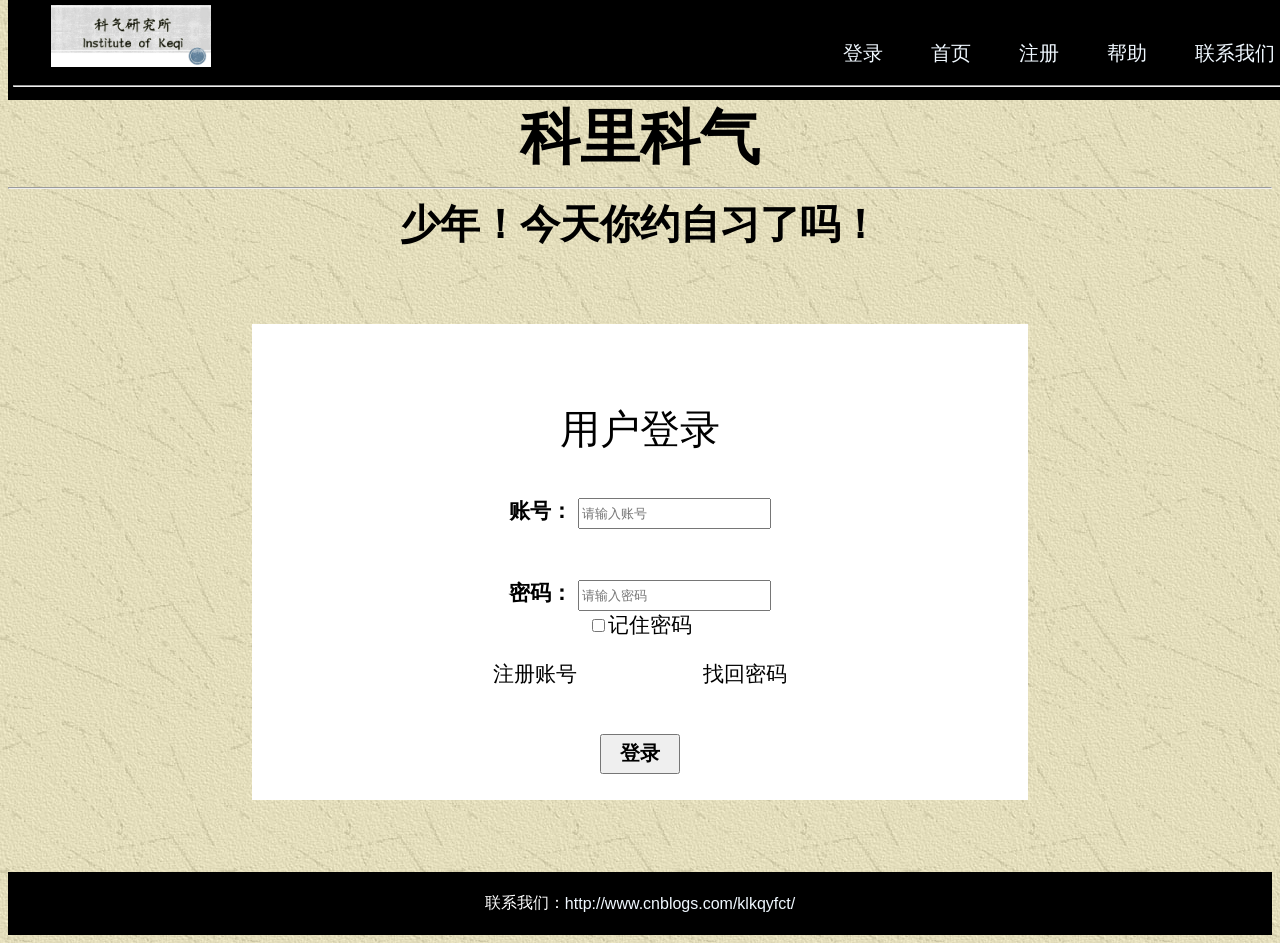
<file: index.html>
﻿<!Doctype html>
<html>
    <head>
        <link rel="stylesheet" type="text/css" href="css/index.css">
        <title>科里科气-科气研究所</title>
        <meta charset="utf-8">
        <meta name="keywords" content="科里科气，科气研究所，中国科学技术大学，中科大，现代软件工程">
        <meta name="description" content="Page prototype v1.0.2" />
        <meta name="author" content="USTC Modern Software Engineering KLKQYFCT">
        <meta name="revised" content="Bowen Jiang, 11/14/17">
    </head>
    <body background="images/background.jpg">
        <script type="text/javascript" src="js/login.js"></script>
        <script type="text/javascript" src="js/checkAccount.js"></script>
        <div id="header">
            <div class="top_title_left">
                <img src="images/teamname.jpg" class="teamname">  
            </div>
            <div class="top_title_fast_link_right">
                <pre><a id="login_or_exit" href="index.html" class="white">登录</a>    <a href="self_study/home_page.html" class="white">首页</a>    <a href="top_index/regestered.html" class="white">注册</a>    <a href="top_index/help.html" class="white">帮助</a>    <a href="top_index/contect_us.html" class="white">联系我们</a></pre>
            </div>
            <hr />
        </div>
        <br /><br /><br /><br /><br />
        <div>
            <div class="up_title">
                <b>科里科气</b>
            </div>
            <hr />
            <div class="up_title_sup">
                <b>少年！今天你约自习了吗！</b>
            </div>
        </div>

        <br /><br /><br /><br />
        <div  class="login">
            <div class="login_title">
                <p class="center">用户登录</p>
            </div>
            <div class="login_text">
                <form id="loginForm" action="/klkqyfct/php/checkAccountPassword.php" method="post">
                    <b>账号：</b>
                    <input name="account" id="account" onchange="checkAccount('account', 'accountWarning', 'checkAccount.php', this.value)"  class ="suitheight" type="text" placeholder="请输入账号" size="22" maxlength="16"><br />
                    <b id="accountWarning"></b>
                    <br /><br />
                    <b>密码：</b>
                    <input name="password" id="password" class="suitheight" type="password" placeholder="请输入密码" size="22" maxlength="16">
                    <b id="passwordWarning"></b>
                    <br />
                    <label><input id="remember" type="checkbox">记住密码</label>
                    <br />
                    <pre><a href="top_index/regestered.html" class="middle">注册账号</a>          <a href="top_index/forget_password.html" class="middle">找回密码</a></pre>
                    <br />

                    <input id="login_button" type='submit' class="suit_text two_words" value="登录">
                    <br />
                    <br />
                </form>
            </div>
        </div>
        <br /><br /><br /><br />
        <div id="footer">
            <p>联系我们：<a href="http://www.cnblogs.com/klkqyfct/" class="white">http://www.cnblogs.com/klkqyfct/</a></p>
        </div>
    </body>
</html>
</file>
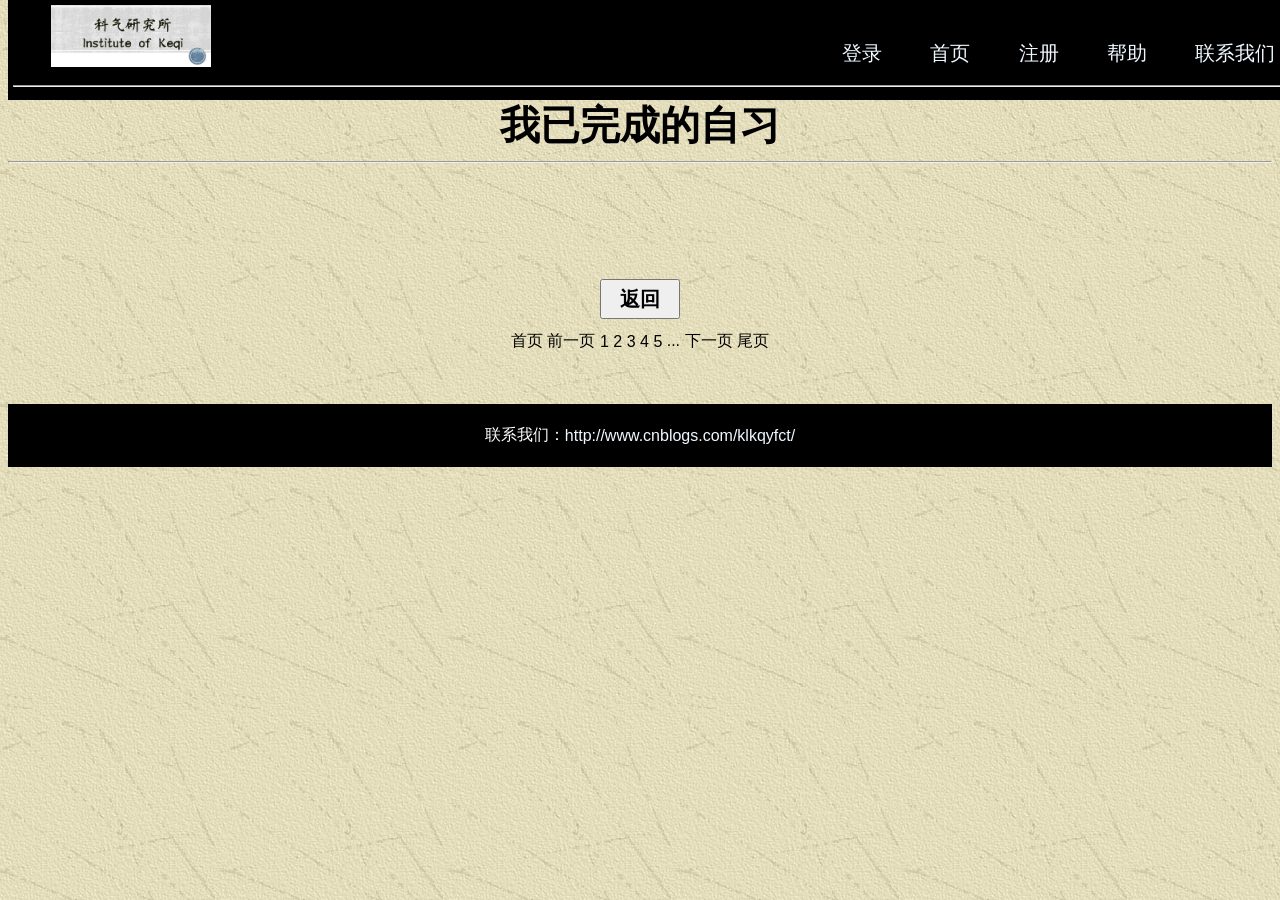
<file: my_self_study/my_self_study.html>
﻿<!Doctype html>
<html>
    <head>
        <link rel="stylesheet" type="text/css" href="../css/index.css">
        <title>我已完成的自习-科气研究所</title>
        <meta name="keywords" content="科里科气，科气研究所，中国科学技术大学，中科大，现代软件工程">
        <meta name="description" content="Page prototype v1.0.2" />
        <meta name="author" content="USTC Modern Software Engineering KLKQYFCT">
        <meta name="revised" content="Bowen Jiang, 11/14/17">
    </head>
    <body background="../images/background.jpg">
        <script src="http://ajax.aspnetcdn.com/ajax/jQuery/jquery-1.8.0.js"></script>
        <script type="text/javascript" src="../js/check_Login.js"></script>
        <script type="text/javascript" src="../js/home_page.js"></script>
        <div id="header">
            <div class="top_title_left">
                <img src="../images/teamname.jpg" class="teamname">  
            </div>
            <div class="top_title_fast_link_right">
                <pre><a id="account_remember_login_state_welcome" class="white"></a>    <a id="login_or_exit" href="../index.html" class="white">登录</a>    <a href="../self_study/home_page.html" class="white">首页</a>    <a href="../top_index/regestered.html" class="white">注册</a>    <a href="../top_index/help.html" class="white">帮助</a>    <a href="../top_index/contect_us.html" class="white">联系我们</a></pre>
            </div>
            <hr />
        </div>
        <br /><br /><br /><br /><br />
        <div>
            <div class="up_title_sup">
                <b>我已完成的自习</b>
            </div>
            <hr />
        </div>
        <br /><br />     
        <div >
            <div id="self_study_1" class="simple_self_study">
                <div>
                    <img src="../images/blankphoto.jpg" class="photo" />
                </div>
                <br />
                <div class="self_study_message_left">
                    <b>昵称：</b><b>妮珂</b><br /><br />
                    <b>性别：</b><b>女</b><br /><br />
                    <b>学院：</b><b>信息科学与技术学院</b><br /> <br />
                    <b>科气：</b><b>98</b><br /><br />
                </div>
                <div class="self_study_message_right">
                    <b>时间：</b><b>2017.11.20 18:00-23:00</b><br /><br />
                    <b>地点：</b><b>西区图书馆</b><br /><br />
                    <b>年级：</b><b>大三</b><br /><br />
                </div>
                <div class="self_study_button_right">
                    <br />
                    <button class="seven_words suit_text_small" onclick="window.location.href=('see_more.html')">查看更多</button> <br /><br />
                    <button class="seven_words suit_text_small" onclick="window.location.href=('appraise_him.html')">评价Ta</button>
                </div>
                <br /><br /><br /><br /><br /><br /><br />
            </div>
            <br />
            <div id="self_study_2" class="simple_self_study">
                <div>
                    <img src="../images/blankphoto.jpg" class="photo" />
                </div>
                <br />
                <div class="self_study_message_left">
                    <b>昵称：</b><b>妮珂</b><br /><br />
                    <b>性别：</b><b>女</b><br /><br />
                    <b>学院：</b><b>信息科学与技术学院</b><br /> <br />
                    <b>科气：</b><b>98</b><br /><br />
                </div>
                <div class="self_study_message_right">
                    <b>时间：</b><b>2017.11.20 18:00-23:00</b><br /><br />
                    <b>地点：</b><b>西区图书馆</b><br /><br />
                    <b>年级：</b><b>大三</b><br /><br />
                </div>
                <div class="self_study_button_right">
                    <br />
                    <button class="seven_words suit_text_small" onclick="window.location.href=('see_more.html')">查看更多</button> <br /><br />
                    <button class="seven_words suit_text_small" onclick="window.location.href=('appraise_him.html')">评价Ta</button>
                </div>
                <br /><br /><br /><br /><br /><br /><br />
            </div>
            <br />
            <div id="self_study_3" class="simple_self_study">
                <div>
                    <img src="../images/blankphoto.jpg" class="photo" />
                </div>
                <br />
                <div class="self_study_message_left">
                    <b>昵称：</b><b>妮珂</b><br /><br />
                    <b>性别：</b><b>女</b><br /><br />
                    <b>学院：</b><b>信息科学与技术学院</b><br /> <br />
                    <b>科气：</b><b>98</b><br /><br />
                </div>
                <div class="self_study_message_right">
                    <b>时间：</b><b>2017.11.20 18:00-23:00</b><br /><br />
                    <b>地点：</b><b>西区图书馆</b><br /><br />
                    <b>年级：</b><b>大三</b><br /><br />
                </div>
                <div class="self_study_button_right">
                    <br />
                    <button class="seven_words suit_text_small" onclick="window.location.href=('see_more.html')">查看更多</button> <br /><br />
                    <button class="seven_words suit_text_small" onclick="window.location.href=('appraise_him.html')">评价Ta</button>
                </div>
                <br /><br /><br /><br /><br /><br /><br />
            </div>
            <br /><br />
            <div class="self_study_button_bottom">
                <button class="two_words suit_text" onclick="window.location.href=('../self_study/home_page.html')">返回</button>
            </div>
        </div>

        <br /><br /> 
        <div class="change_page">
            <p><a href="">首页</a> <a href="">前一页</a> <a href="">1</a> <a href="">2</a> <a href="">3</a> <a href="">4</a> <a href="">5</a> ... <a href="">下一页</a>  <a href="">尾页</a></p>
        </div>
        <br /><br />
        <div id="footer">
            <p>联系我们：<a href="http://www.cnblogs.com/klkqyfct/" class="white">http://www.cnblogs.com/klkqyfct/</a></p>
        </div>
    </body>
</html>
</file>
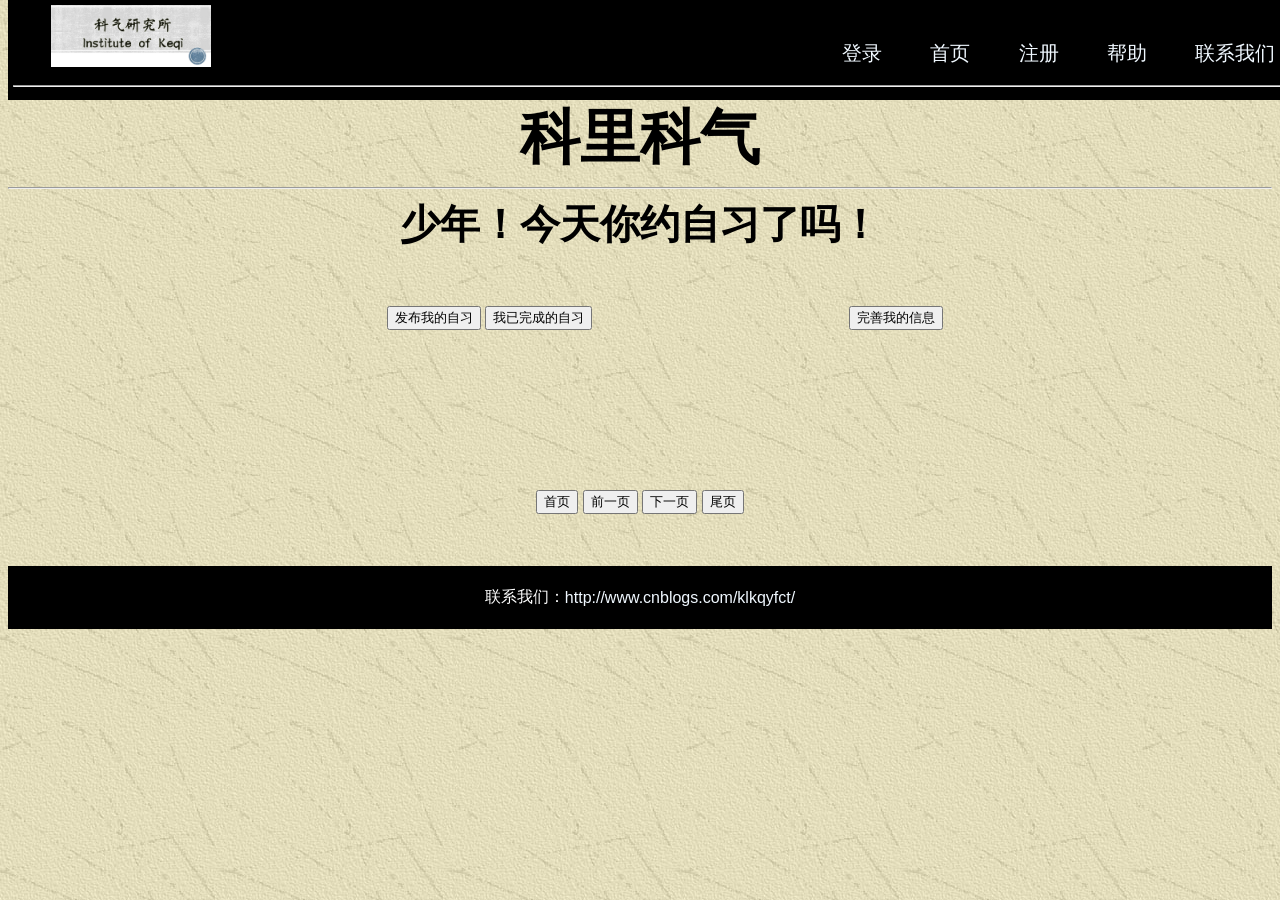
<file: self_study/home_page.html>
﻿<!Doctype html>
<html>
    <head>
        <link rel="stylesheet" type="text/css" href="../css/index.css">
        <title>主页-已有自习列表-科气研究所</title>
        <meta name="keywords" content="科里科气，科气研究所，中国科学技术大学，中科大，现代软件工程">
        <meta name="description" content="Page prototype v1.0.2" />
        <meta name="author" content="USTC Modern Software Engineering KLKQYFCT">
        <meta name="revised" content="Bowen Jiang, 11/14/17">
    </head>
    <body background="../images/background.jpg">
        <script src="http://ajax.aspnetcdn.com/ajax/jQuery/jquery-1.8.0.js"></script>
        <script type="text/javascript" src="../js/home_page.js"></script>

        <div id="header">
            <div class="top_title_left">
                <img src="../images/teamname.jpg" class="teamname">  
            </div>
            <div class="top_title_fast_link_right">
                <pre><a id="account_remember_login_state_welcome" class="white"></a>    <a id="login_or_exit" href="../index.html" class="white">登录</a>    <a href="home_page.html" class="white">首页</a>    <a href="../top_index/regestered.html" class="white">注册</a>    <a href="../top_index/help.html" class="white">帮助</a>    <a href="../top_index/contect_us.html" class="white">联系我们</a></pre>
            </div>
            <hr />
        </div>
        <br /><br /><br /><br /><br />
        <div>
            <div id="up_title" class="up_title">
                <b>科里科气</b>
            </div>
            <hr />
            <div id="up_title_sup" class="up_title_sup">
                <b>少年！今天你约自习了吗！</b>
            </div>
        </div>
        <br /><br /><br />
        <div>
            <span class="left30">
                <button onclick="window.location.href=('release_self_study.html')">发布我的自习</button>
                <button onclick="window.location.href=('../my_self_study/my_self_study.html')">我已完成的自习</button>
            </span>
            <span class="left50">
                <button onclick="window.location.href=('improve_information.html')">完善我的信息</button>
            </span>
        </div>
        <br /><br />     
        <div>
            <div id="self_study_0" class="simple_self_study" border="1">
                <div>
                    <img src="../images/blankphoto.jpg" class="photo" />
                </div>
                <br />
                <div class="self_study_message_left">
                    <b>昵称：</b><b name="nickname_0" id="nickname_0"></b><br /><br />
                    <b>性别：</b><b name="sex_0" id="sex_0"></b><br /><br />
                    <b>学院：</b><b name="department_0" id="department_0"></b><br /><br />
                    <b>科气：</b><b name="ustcGas_0" id="ustcGas_0"></b>
                </div>
                <div class="self_study_message_right">
                    <b>时间：</b><b name="selfStudyTime_0" id="selfStudyTime_0"></b><br /><br />
                    <b>地点：</b><b name="selfStudyLocation_0" id="selfStudyLocation_0"></b><br /><br />
                    <b>年级：</b><b name="grade_0" id="grade_0"></b>
                </div>
                <div class="self_study_button_right">
                    <br />
                    <button id="dont_see1" class="seven_words suit_text_small">不看他的消息</button>
                    <br />
                </div>
                <br /><br /><br /><br /><br /><br /><br />
                <hr />
                <div id="more_infomation_0" class="self_study_button">
                    <div class="self_study_message_left">
                        <br />
                        <b>兴趣爱好：</b><b name="interest_0" id="interest_0"></b><br /><br />
                        <b>GPA：</b><b name="gpa_0" id="gpa_0"></b><br /><br />
                        <br />
                    </div>
                    <div class="self_study_message_right">
                        <br />
                        <b>姓名：</b><b name="realName_0" id="realName_0"></b><br /><br />
                        <b>自习科目：</b><b name="selfStudySubject_0" id="selfStudySubject_0"></b><br /><br />
                        <br />
                    </div>
                    <div class="self_study_message_bottom">
                        <br />
                        <b>个人介绍：</b><p name="introduction_0" id="introduction_0"></p><br /><br />
                        <b>理由陈述：</b><p name="reasonStatement_0" id="reasonStatement_0"></p><br /><br />
                    </div>
                    <div class="self_study_message_bottom">
                        <b>朋友圈：</b><p>暂未添加</p><br /><br />
                    </div>
                </div>
                <p id="expand_more_0" class="expand_more">展开更多</p>
            </div>
            <br />
            <div id="self_study_1" class="simple_self_study" border="1">
                <div>
                    <img src="../images/blankphoto.jpg" class="photo" />
                </div>
                <br />
                <div class="self_study_message_left">
                    <b>昵称：</b><b name="nickname_1" id="nickname_1"></b><br /><br />
                    <b>性别：</b><b name="sex_1" id="sex_1"></b><br /><br />
                    <b>学院：</b><b name="department_1" id="department_1"></b><br /><br />
                    <b>科气：</b><b name="ustcGas_1" id="ustcGas_1"></b>
                </div>
                <div class="self_study_message_right">
                    <b>时间：</b><b name="selfStudyTime_1" id="selfStudyTime_1"></b><br /><br />
                    <b>地点：</b><b name="selfStudyLocation_1" id="selfStudyLocation_1"></b><br /><br />
                    <b>年级：</b><b name="grade_1" id="grade_1"></b>
                </div>
                <div class="self_study_button_right">
                    <br />
                    <button id="dont_see1" class="seven_words suit_text_small">不看他的消息</button>
                    <br />
                </div> 
                <br /><br /><br /><br /><br /><br /><br />
                <hr />
                <div id="more_infomation_1" class="self_study_button">
                    <div class="self_study_message_left">
                        <br />
                        <b>兴趣爱好：</b><b name="interest_1" id="interest_1"></b><br /><br />
                        <b>GPA：</b><b name="gpa_1" id="gpa_1"></b><br /><br />
                        <br />
                    </div>
                    <div class="self_study_message_right">
                        <br />
                        <b>姓名：</b><b name="realName_1" id="realName_1"></b><br /><br />
                        <b>自习科目：</b><b name="selfStudySubject_1" id="selfStudySubject_1"></b><br /><br />
                        <br />
                    </div>
                    <div class="self_study_message_bottom">
                        <br />
                        <b>个人介绍：</b><p name="introduction_1" id="introduction_1"></p><br /><br />
                        <b>理由陈述：</b><p name="reasonStatement_1" id="reasonStatement_1"></p><br /><br />
                    </div>
                    <div class="self_study_message_bottom">
                        <b>朋友圈：</b><p>暂未添加</p><br /><br />
                    </div>
                </div>
                <p id="expand_more_1" class="expand_more">展开更多</p>
            </div>
            <br />
            <div id="self_study_2" class="simple_self_study" border="1">
                <div>
                    <img src="../images/blankphoto.jpg" class="photo" />
                </div>
                <br />
                <div class="self_study_message_left">
                    <b>昵称：</b><b name="nickname_2" id="nickname_2"></b><br /><br />
                    <b>性别：</b><b name="sex_2" id="sex_2"></b><br /><br />
                    <b>学院：</b><b name="department_2" id="department_2"></b><br /><br />
                    <b>科气：</b><b name="ustcGas_2" id="ustcGas_2"></b>
                </div>
                <div class="self_study_message_right">
                    <b>时间：</b><b name="selfStudyTime_2" id="selfStudyTime_2"></b><br /><br />
                    <b>地点：</b><b name="selfStudyLocation_2" id="selfStudyLocation_2"></b><br /><br />
                    <b>年级：</b><b name="grade_2" id="grade_2"></b>
                </div>
                <div class="self_study_button_right">
                    <br />
                    <button id="dont_see1" class="seven_words suit_text_small">不看他的消息</button>
                    <br />
                </div>
                <br /><br /><br /><br /><br /><br /><br />
                <hr />
                <div id="more_infomation_2" class="self_study_button">
                    <div class="self_study_message_left">
                        <br />
                        <b>兴趣爱好：</b><b name="interest_2" id="interest_2"></b><br /><br />
                        <b>GPA：</b><b name="gpa_2" id="gpa_2"></b><br /><br />
                        <br />
                    </div>
                    <div class="self_study_message_right">
                        <br />
                        <b>姓名：</b><b name="realName_2" id="realName_2"></b><br /><br />
                        <b>自习科目：</b><b name="selfStudySubject_2" id="selfStudySubject_2"></b><br /><br />
                        <br />
                    </div>
                    <div class="self_study_message_bottom">
                        <br />
                        <b>个人介绍：</b><p name="introduction_2" id="introduction_2"></p><br /><br />
                        <b>理由陈述：</b><p name="reasonStatement_2" id="reasonStatement_2"></p><br /><br />
                    </div>
                    <div class="self_study_message_bottom">
                        <b>朋友圈：</b><p>暂未添加</p><br /><br />
                    </div>
                </div>
                <p id="expand_more_2" class="expand_more">展开更多</p>
            </div>
            <br />
            <br />
        </div>
        <br /><br />
        <div class="change_page">
            <p name="nowPageNum" id="nowPageNum"></p>
            <p><button onclick="firstPage()">首页</button> <button onclick="previousPage()">前一页</button>  <button onclick="nextPage()">下一页</button>  <button onclick="lastPage()">尾页</button></p>
        </div>
        <br /><br />
        <div id="footer">
            <p>联系我们：<a href="http://www.cnblogs.com/klkqyfct/" class="white">http://www.cnblogs.com/klkqyfct/</a></p>
        </div>
    </body>
</html>
</file>
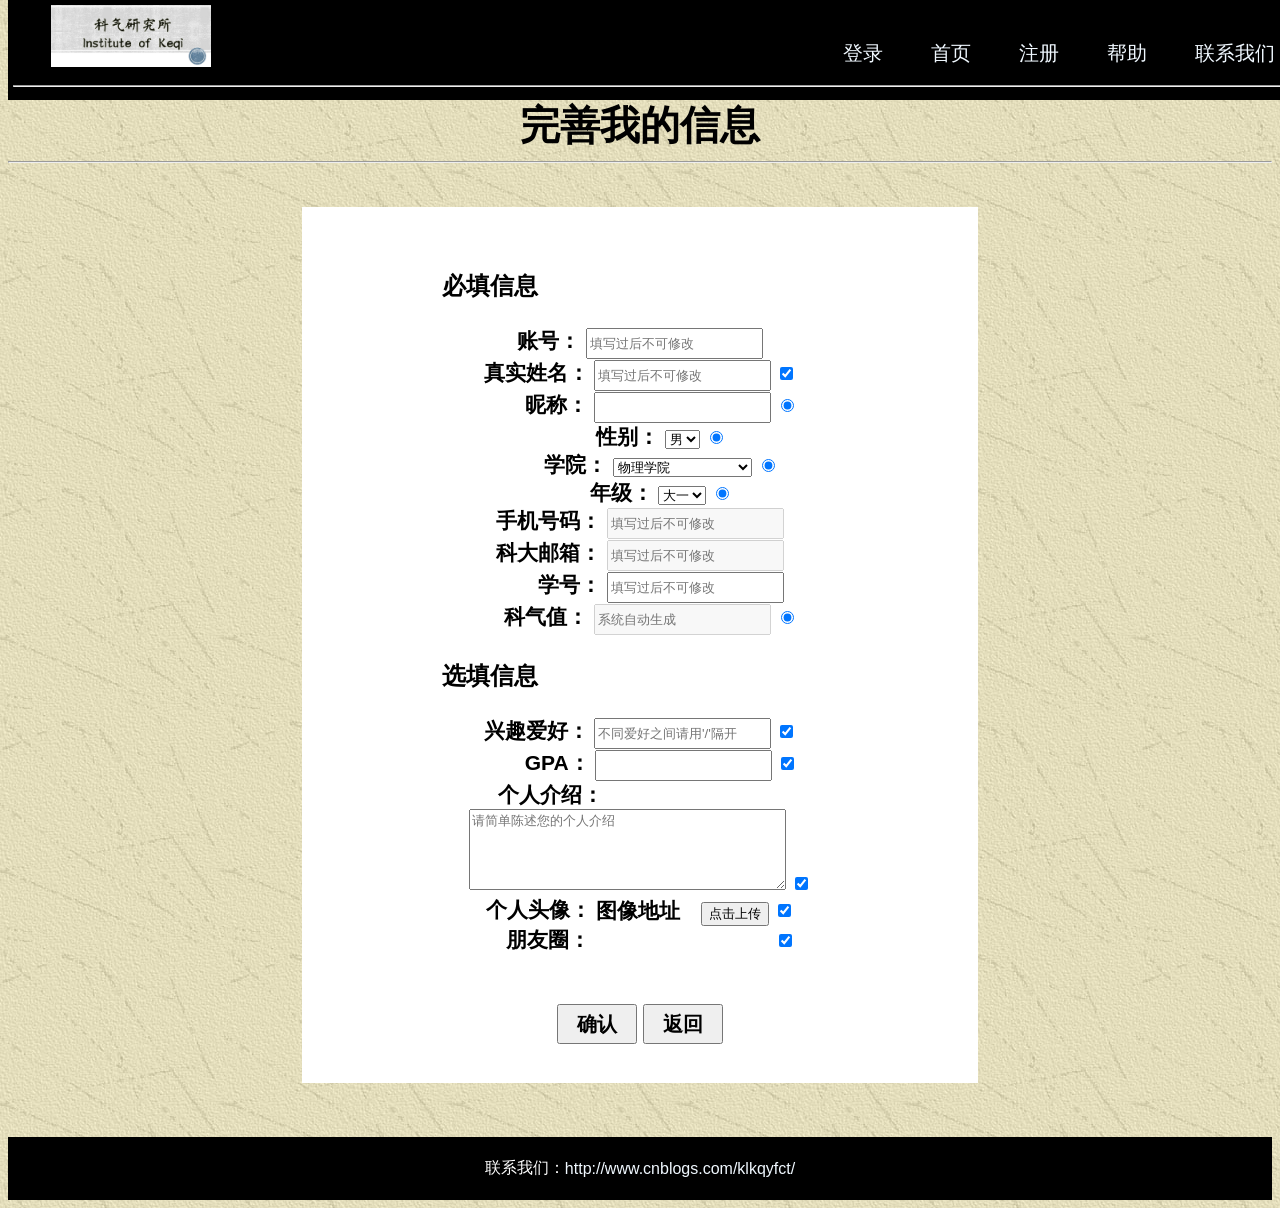
<file: self_study/improve_information.html>
﻿<!Doctype html>
<html>
    <head>
        <link rel="stylesheet" type="text/css" href="../css/index.css">
        <title>完善我的信息-科气研究所</title>
        <meta name="keywords" content="科里科气，科气研究所，中国科学技术大学，中科大，现代软件工程">
        <meta name="description" content="Page prototype v1.0.2" />
        <meta name="author" content="USTC Modern Software Engineering KLKQYFCT">
        <meta name="revised" content="Bowen Jiang, 11/14/17">
    </head>
    <body background="../images/background.jpg">
        <script type="text/javascript" src="../js/improve_information.js"></script>
        <div id="header">
            <div class="top_title_left">
                <img src="../images/teamname.jpg" class="teamname">  
            </div>
            <div class="top_title_fast_link_right">
                <pre><a id="account_remember_login_state_welcome" class="white"></a>    <a id="login_or_exit" href="../index.html" class="white">登录</a>    <a href="home_page.html" class="white">首页</a>    <a href="../top_index/regestered.html" class="white">注册</a>    <a href="../top_index/help.html" class="white">帮助</a>    <a href="../top_index/contect_us.html" class="white">联系我们</a></pre>
            </div>
            <hr />
        </div>
        <br /><br /><br /><br /><br /> 
        <div>
            <div class="up_title_sup">
                <b>完善我的信息</b>
            </div>
            <hr />
        </div>
        <br /><br />     
        <div class="improve_information">
            <div class="login_text improve_information_message_left">
                <form id="improve_information_Form" action="../php/improve_information_write.php" onsubmit="return goToLoginFromImproveInformation()" method="post">
                    <br />
                    <b class="turn_left">必填信息</b>
                    <br /><br />
                    <b>账号：</b>
                    <input name="account" id="account" class="suitheight" type="text" readonly="readonly" placeholder="填写过后不可修改" size="20" maxlength="18" onclick="check_info_improve_information()" />
                    <input name="hiddenAccount" id="hiddenAccount" type="hidden" /> 
                    <br />
                    <b>真实姓名：</b>
                    <input name="realName" id="realName" class="suitheight" type="text" placeholder="填写过后不可修改" size="20" maxlength="18" onclick="check_info_improve_information()" />
                    <input type="checkbox" checked="checked">
                    <span id="realName_warning"></span>
                    <br />
                    <b>&emsp;&emsp;昵称：</b>
                    <input name="nickname" id="nickname" class="suitheight" type="text" placeholder="" size="20" maxlength="18" onclick="check_info_improve_information()" />
                    <input type="radio" checked="checked">
                    <span id="nickname_warning"></span>
                    <br />
                    <b>&emsp;&emsp;性别：</b>
                    <select name="sex" id="sex" class="suitheight" type="text" placeholder="填写过后不可修改" onclick="check_info_improve_information()" >
                        <option value="男">男</option>
                        <option value="女">女</option>
                    </select>
                    <input type="radio" checked="checked">
                    <br />
                    <b>&emsp;&emsp;学院：</b>
                    <select name="department" id="department" class="suitheight" type="text" placeholder="填写过后不可修改" onclick="check_info_improve_information()" >
                        <option value="物理学院">物理学院</option>
                        <option value="化学与材料科学学院">化学与材料科学学院</option>
                        <option value="少年班学院">少年班学院</option>
                        <option value="管理学院">管理学院</option>
                        <option value="地球空间科学学院">地球空间科学学院</option>
                        <option value="人文学院">人文学院</option>
                        <option value="计算机学院">计算机学院</option>
                        <option value="信息学院">信息学院</option>
                        <option value="工程科学学院">工程科学学院</option>
                        <option value="数学学院">数学学院</option>
                    </select>
                    <input type="radio" checked="checked">
                    <br />
                    <b>&emsp;&emsp;年级：</b>
                    <select name="grade" id="grade" class="suitheight" type="text" placeholder="填写过后不可修改" onclick="check_info_improve_information()">
                        <option value="大一">大一</option>
                        <option value="大二">大二</option>
                        <option value="大三">大三</option>
                        <option value="大四">大四</option>
                        <option value="其他">其他</option>
                    </select>
                    <input type="radio" checked="checked">
                    <br />
                    <b>手机号码：</b>
                    <input name="cellphoneNumber" id="cellphoneNumber" disabled="disabled" class="suitheight" type="text" placeholder="填写过后不可修改" size="20" maxlength="18" onclick="check_info_improve_information()" />
                    <span id="cellphone_number_warning"></span>
                    <br />
                    <b>科大邮箱：</b>
                    <input name="ustcEmail" id="ustcEmail" disabled="disabled" class="suitheight" type="text" placeholder="填写过后不可修改" size="20" maxlength="18" onclick="check_info_improve_information()" />
                    <span id="ustcEmail_warning"></span>
                    <br />
                    <b>&emsp;&emsp;学号：</b>
                    <input name="studentNum" id="studentNum" class="suitheight" type="text" placeholder="填写过后不可修改" size="20" maxlength="18" onclick="check_info_improve_information()" />
                    <span id="studentNum_warning"></span>
                    <br />
                    <b>&emsp;科气值：</b>
                    <input name="ustcGas" id="ustcGas" disabled="disabled" class="suitheight" type="text" placeholder="系统自动生成" size="20" maxlength="18" onclick="check_info_improve_information()" />
                    <input type="radio" checked="checked">
                    <span id="ustcGas_warning"></span>
                    <br />
                    <br />
                    <b class="turn_left">选填信息</b>
                    <br /><br />
                    <b>兴趣爱好：</b>
                    <input name="interest" id="interest" class="suitheight" type="text" placeholder="不同爱好之间请用'/'隔开" size="20" maxlength="100" onclick="check_info_improve_information()" />
                    <input type="checkbox" checked="checked">
                    <span id="interest_warning"></span>
                    <br />
                    <b>&emsp;&emsp;GPA：</b>
                    <input name="gpa" id="gpa" class="suitheight" type="text" placeholder="" size="20" maxlength="5" onclick="check_info_improve_information()" />
                    <input type="checkbox" checked="checked">
                    <span id=""></span>
                    <br />
                    <b>个人介绍：&emsp;&emsp;&emsp;&emsp;&emsp;&emsp;&emsp;&emsp;&nbsp;&nbsp;</b>
                    <br />
                    <textarea name="introduction" id="introduction" placeholder="请简单陈述您的个人介绍" rows="5" cols="37" onclick="check_info_improve_information()"></textarea>
                    <input type="checkbox" checked="checked">
                    <span id="introduction_warning"></span>
                    <br />
                    <b>个人头像：</b>
                    <a href=""><b>图像地址&emsp;</b><button>点击上传</button></a>
                    <input type="checkbox" checked="checked">
                    <br />
                    <b>&emsp;朋友圈：&emsp;&emsp;&emsp;&emsp;&emsp;&emsp;&emsp;&emsp;&nbsp;&nbsp;</b>
                    <input type="checkbox" checked="checked">
                    <br /><br /><br />
                    <button class="suit_text two_words" type='submit' >确认</button>
                    <button class="suit_text two_words" onclick="history.back()">返回</button>
                    <br /><br />
                </form>
            </div>
        </div>
        <br /><br /><br />
        <div id="footer">
            <p>联系我们：<a href="http://www.cnblogs.com/klkqyfct/" class="white">http://www.cnblogs.com/klkqyfct/</a></p>
        </div>
    </body>
</html>
</file>
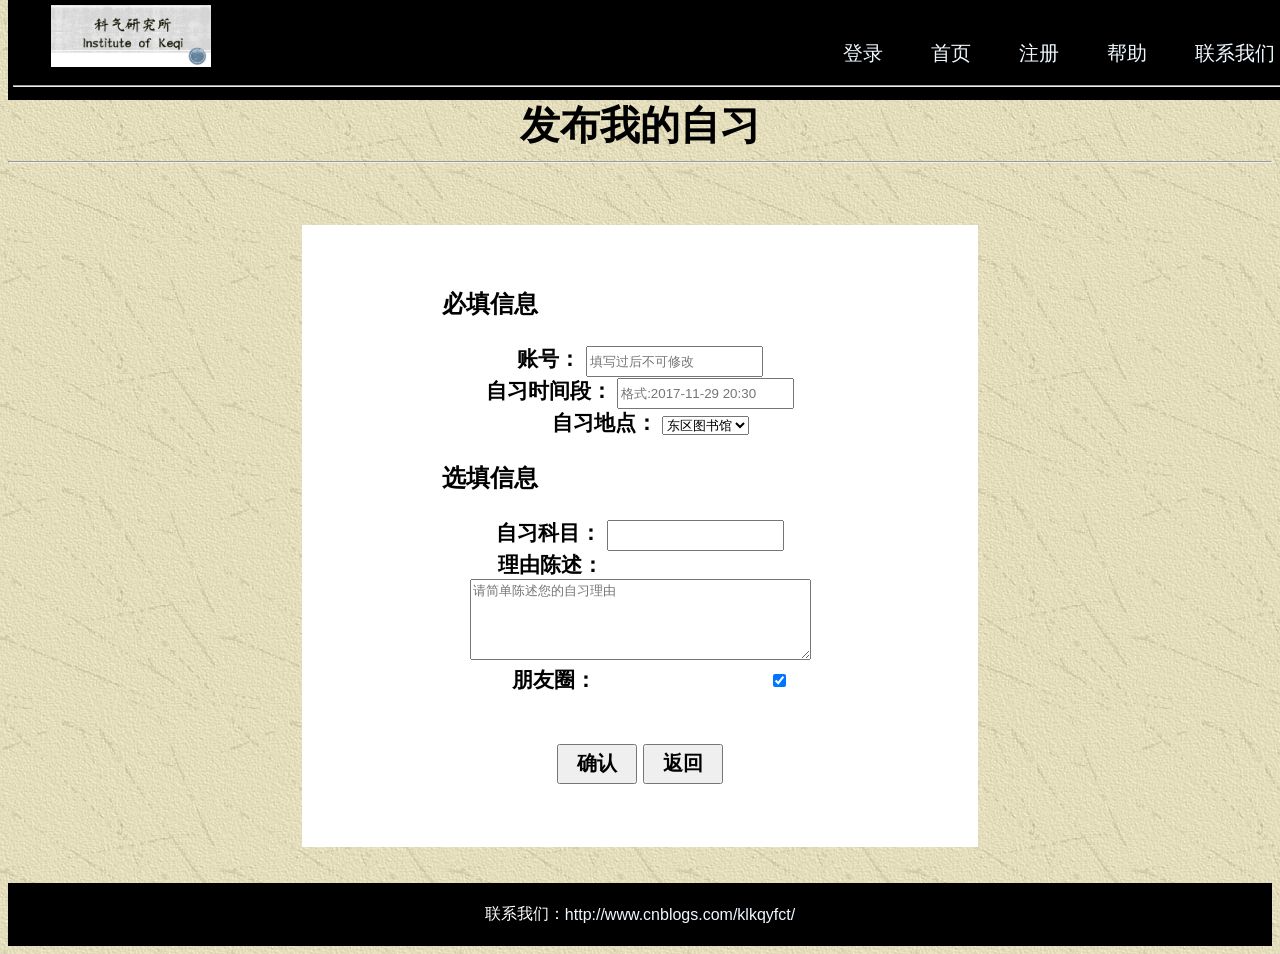
<file: self_study/release_self_study.html>
﻿<!Doctype html>
<html>
<head>
    <link rel="stylesheet" type="text/css" href="../css/index.css">
    <title>主页-已有自习列表-科气研究所</title>
    <meta name="keywords" content="科里科气，科气研究所，中国科学技术大学，中科大，现代软件工程">
    <meta name="description" content="Page prototype v1.0.2" />
    <meta name="author" content="USTC Modern Software Engineering KLKQYFCT">
    <meta name="revised" content="Bowen Jiang, 11/14/17">
</head>
<body background="../images/background.jpg">
    <script type="text/javascript" src="../js/release_self_study.js"></script>
    <div id="header">
        <div class="top_title_left">
            <img src="../images/teamname.jpg" class="teamname">
        </div>
        <div class="top_title_fast_link_right">
            <pre><a id="account_remember_login_state_welcome" class="white"></a>    <a id="login_or_exit" href="../index.html" class="white">登录</a>    <a href="home_page.html" class="white">首页</a>    <a href="../top_index/regestered.html" class="white">注册</a>    <a href="../top_index/help.html" class="white">帮助</a>    <a href="../top_index/contect_us.html" class="white">联系我们</a></pre>
        </div>
        <hr />
    </div>
    <br /><br /><br /><br /><br />
    <div>
        <div class="up_title_sup">
            <b>发布我的自习</b>
        </div>
        <hr />
    </div>
    <br /><br /><br />
    <div class="release_self_stuy">
        <div class="login_text">
            <form id="release_self_study_Form" action="../php/release_self_study_write.php" onsubmit="return goToLoginFromReleaseSelfStudy()" method="post">
                <br />
                <b class="turn_left">必填信息</b>
                <br /><br />
                <b>账号：</b>
                <input name="account" id="account" class="suitheight" type="text" readonly="readonly" placeholder="填写过后不可修改" size="20" maxlength="18" onclick="check_info_improve_information()" />
                <input name="hiddenAccount" id="hiddenAccount" type="hidden" />
                <br />
                <b>自习时间段：</b>
                <input name="selfStudyTime" id="selfStudyTime" class="suitheight" type="text" placeholder="格式:2017-11-29 20:30" size="20" maxlength="30">
                <span id="selfStudyTime_warning"></span>
                <br />
                <b>&emsp;自习地点：</b>
                <select name="selfStudyLocation" id="selfStudyLocation" style="font-family:Verdana, Arial, Helvetica, sans-serif;">
                    <option value="东区图书馆">东区图书馆</option>
                    <option value="第五教学楼">第五教学楼</option>
                    <option value="第二教学楼">第二教学楼</option>
                    <option value="第一教学楼">第一教学楼</option>
                    <option value="西区图书馆">西区图书馆</option>
                    <option value="第三教学楼">第三教学楼</option>
                </select>
                <span id="selfStudyLocation_warning"></span>
                <br />
                <br />
                <b class="turn_left">选填信息</b>
                <br /><br />
                <b>自习科目：</b>
                <input name="selfStudySubject" id="selfStudySubject" class="suitheight" type="text" placeholder="" size="20" maxlength="18">
                <span id="selfStudySubject_warning"></span>
                <br />
                <b>理由陈述：&emsp;&emsp;&emsp;&emsp;&emsp;&emsp;&emsp;&emsp;&nbsp;&nbsp;</b>
                <br />
                <textarea name="reasonStatement" id="reasonStatement" placeholder="请简单陈述您的自习理由" rows="5" cols="40"></textarea>
                <span id="reasonStatement_warning"></span>
                <br />
                <b>&emsp;朋友圈：&emsp;&emsp;&emsp;&emsp;&emsp;&emsp;&emsp;&emsp;</b>
                <input id="friendsSircle" type="checkbox" checked="checked">
                <br /><br /><br />
                <button class="suit_text two_words"  type='submit'>确认</button>
                <button class="suit_text two_words" onclick="history.back()">返回</button>
                <br /><br />
            </form>
        </div>
    </div>
    <br /><br />
    <div id="footer">
        <p>联系我们：<a href="http://www.cnblogs.com/klkqyfct/" class="white">http://www.cnblogs.com/klkqyfct/</a></p>
    </div>
</body>
</html>
</file>
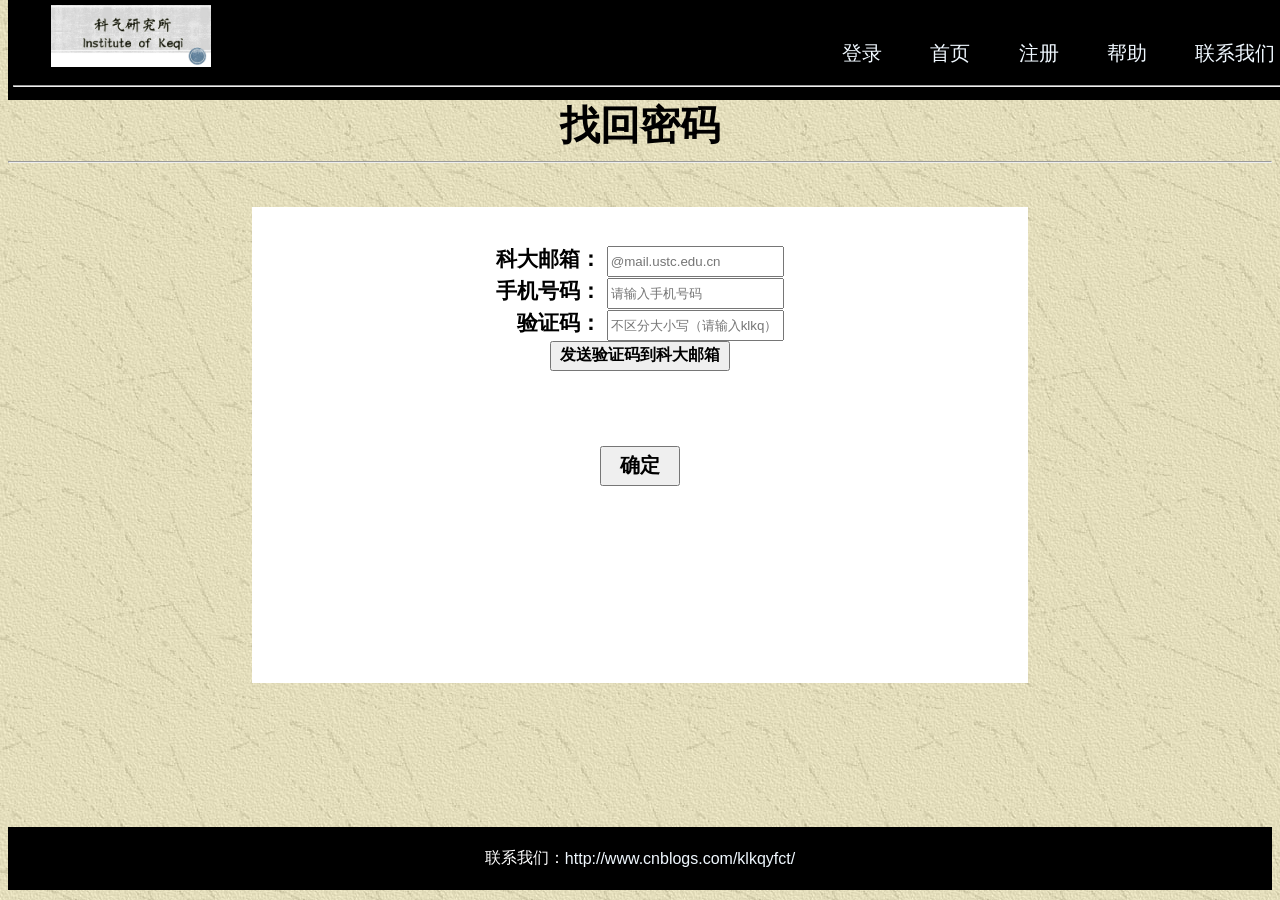
<file: top_index/forget_password.html>
﻿<!Doctype html>
<html>
<head>
    <link rel="stylesheet" type="text/css" href="../css/index.css">
    <title>找回密码-科里科气</title>
    <meta name="keywords" content="科里科气，科气研究所，中国科学技术大学，中科大，现代软件工程">
    <meta name="description" content="Page prototype v1.0.2" />
    <meta name="author" content="USTC Modern Software Engineering KLKQYFCT">
    <meta name="revised" content="Bowen Jiang, 11/14/17">
</head>
<body background="../images/background.jpg">
    <script src="http://ajax.aspnetcdn.com/ajax/jQuery/jquery-1.8.0.js"></script>
    <script type="text/javascript" src="../js/forget_password.js"></script>
    <div id="header">
        <div class="top_title_left">
            <img src="../images/teamname.jpg" class="teamname">
        </div>
        <div class="top_title_fast_link_right">
            <pre><a id="login_or_exit" href="../index.html" class="white">登录</a>    <a href="../self_study/home_page.html" class="white">首页</a>    <a href="regestered.html" class="white">注册</a>    <a href="help.html" class="white">帮助</a>    <a href="contect_us.html" class="white">联系我们</a></pre>
        </div>
        <hr />
    </div>
    <br /><br /><br /><br /><br />
    <div>
        <div class="up_title_sup">
            <b>找回密码</b>
        </div>
        <hr />
    </div>
    <br />
    <br />
    <div class="login" border="1">
        <div class="login_text">
            <form id="forget_PasswordForm" action="../php/forget_password.php" onsubmit="return goToLoginFromForgetPassword()" method="post">
                <b>科大邮箱：</b>
                <input name="ustc_email" id="ustc_email" class="suitheight" type="text" placeholder="@mail.ustc.edu.cn" size="20" maxlength="30" onclick="check_info_forget_password()">
                <b id="ustc_email_warning"></b>
                <br />
                <b>手机号码：</b>
                <input name="cellphone_number" id="cellphone_number" class="suitheight" type="text" placeholder="请输入手机号码" size="20" maxlength="11" onclick="check_info_forget_password()">
                <b id="cellphone_number_warning"></b>
                <br />
                <b>&emsp;验证码：</b>
                <input name="verification_code" id="verification_code" class="suitheight" type="text" placeholder="不区分大小写（请输入klkq）" size="20" maxlength="4" onclick="check_info_forget_password()">
                <b id="verification_code_warning"></b>
                <br />
                <button class="suit_text_small ten_words">发送验证码到科大邮箱</button>
                <br /><br /><br /><br />
                <input type='submit' class="suit_text two_words" value="确定">
                <br /><br />
            </form>
        </div>
    </div>
    <br /><br /><br /><br /><br /><br /><br /><br />    
    <div id="footer">
        <p>联系我们：<a href="http://www.cnblogs.com/klkqyfct/" class="white">http://www.cnblogs.com/klkqyfct/</a></p>
    </div>
</body>
</html>
</file>
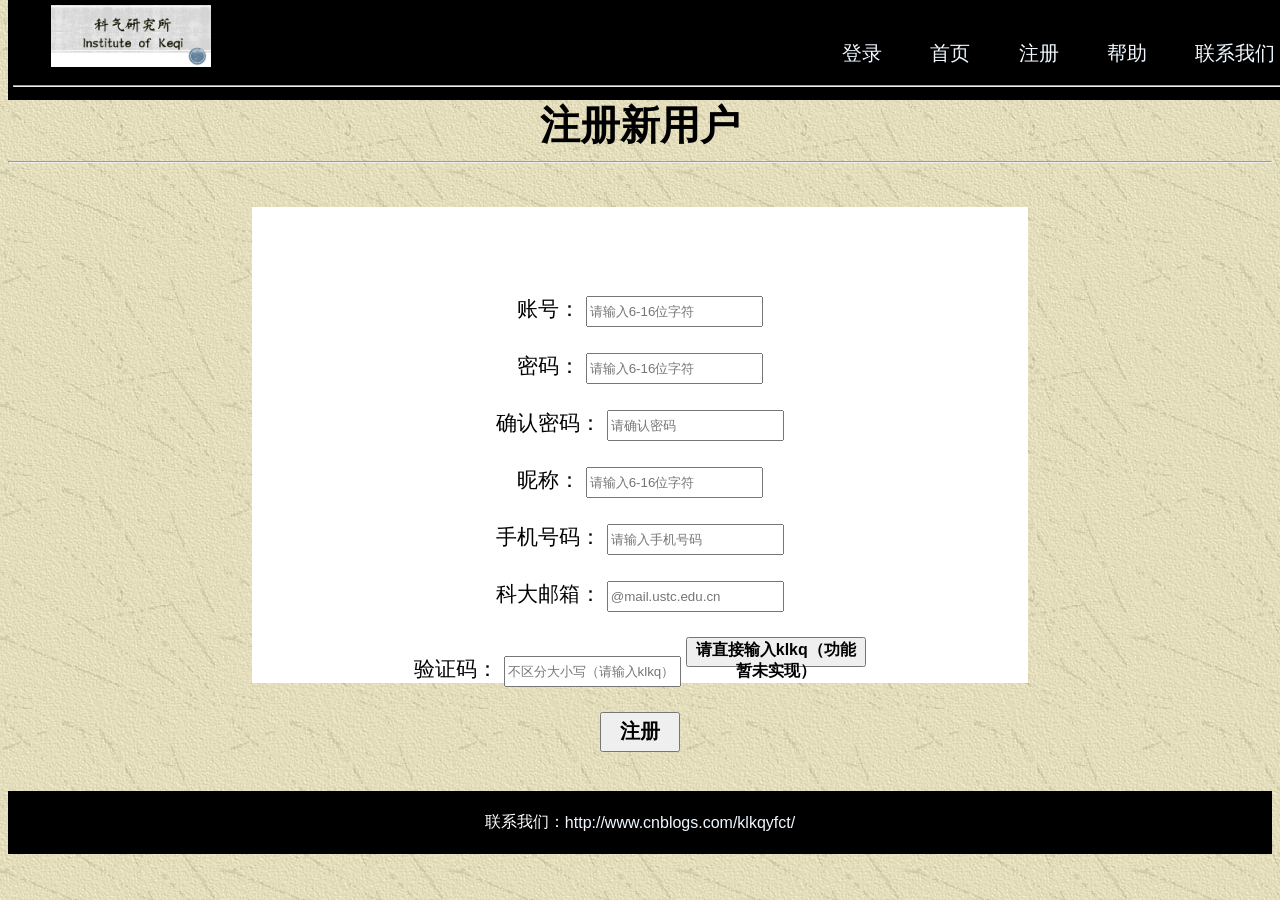
<file: top_index/regestered.html>
﻿<!Doctype html>
<html>
<head>
    <link rel="stylesheet" type="text/css" href="../css/index.css">
    <title>注册新账户-科里科气</title>
    <meta name="keywords" content="科里科气，科气研究所，中国科学技术大学，中科大，现代软件工程">
    <meta name="description" content="Page prototype v1.0.2" />
    <meta name="author" content="USTC Modern Software Engineering KLKQYFCT">
    <meta name="revised" content="Bowen Jiang, 11/14/17">
</head>
<body background="../images/background.jpg">
    <script type="text/javascript" src="../js/regestered.js"></script>
    <div id="header">
        <div class="top_title_left">
            <img src="../images/teamname.jpg" class="teamname">
        </div>
        <div class="top_title_fast_link_right">
            <pre><a id="account_remember_login_state_welcome" class="white"></a>    <a id="login_or_exit" href="../index.html" class="white">登录</a>    <a href="../self_study/home_page.html" class="white">首页</a>    <a href="regestered.html" class="white">注册</a>    <a href="help.html" class="white">帮助</a>    <a href="contect_us.html" class="white">联系我们</a></pre>
        </div>
        <hr />
    </div>
    <br /><br /><br /><br /><br />
    <div>
        <div class="up_title_sup">
            <b>注册新用户</b>
        </div>
        <hr />
    </div>
    <br /><br />
    <div class="login" border="1">
        <div class="login_text">
            <br />
            <br />
            <form id="regesteredForm" action="../php/regestered.php" onsubmit="return goToLoginFromRegestered()" method="post">               
                    账号：
                    <input name="account" id="account" class="suitheight" type="text" placeholder="请输入6-16位字符" size="20" maxlength="16" onclick="check_info()">
                    <span id="account_warning"></span>
                <br /><br />
                    密码：
                    <input name="password" id="password" class="suitheight" type="password" placeholder="请输入6-16位字符" size="20" maxlength="16" onclick="check_info()">
                    <span id="password_warning"></span>
                <br /><br />
                    确认密码：
                    <input name="confirmPassword" id="confirmPassword" class="suitheight" type="password" placeholder="请确认密码" size="20" maxlength="16" onclick="check_info()">
                    <span id="confirmPassword_warning"></span>
                <br /><br />
                    昵称：
                    <input name="nickname" id="nickname" class="suitheight" type="text" placeholder="请输入6-16位字符" size="20" maxlength="16" onclick="check_info()">
                    <span id="nickname_warning"></span>
                <br /><br />
                    手机号码：
                    <input name="cellphoneNumber" id="cellphoneNumber" class="suitheight" type="number" placeholder="请输入手机号码" size="20" maxlength="11" onclick="check_info()">
                    <span id="cellphoneNumber_warning"></span>
                <br /><br />
                    科大邮箱：
                    <input name="ustcEmail" id="ustcEmail" class="suitheight" type="text" placeholder="@mail.ustc.edu.cn" size="20" maxlength="30" onclick="check_info()">
                    <span id="ustcEmail_warning"></span>
                <br /><br />
                    验证码：
                    <input name="verificationCode" id="verificationCode" class="suitheight" type="text" placeholder="不区分大小写（请输入klkq）" size="20" maxlength="4" onclick="check_info()">
                    <span id="verificationCode_warning"></span>

                <button class="suit_text_small ten_words">请直接输入klkq（功能暂未实现）</button>
                <br />
                <br />
                <input type='submit' class="suit_text two_words" value="注册">
                <br /><br /><br /><br />
            </form>
        </div>
    </div>
    <br /><br /><br /><br /><br /><br />  
    <div id="footer">
        <p>联系我们：<a href="http://www.cnblogs.com/klkqyfct/" class="white">http://www.cnblogs.com/klkqyfct/</a></p>
    </div>


</body>
</html>
</file>
<file: css/index.css>
﻿a {
    text-decoration: none;
    font-family: Arial;
    font-size: 1em;
    vertical-align: middle;
    font-weight: normal;
    color: black;
}
a.white {    
    color:aliceblue;
}
p {
    font-family: Arial;
}


b {
    font-family: Arial;
}
b.appraise_impression_text{
    background-color:burlywood;
}

.login {
    background-color: white;
    padding: 1cm;
    margin: 0px auto;
    width: 700px;
    height: 400px;
}
.suit_table {
    background-color:white;
    padding: 1cm;
    margin: 0px auto;
    width: 70%;
    height: 100%;
}
.improve_information {
    background-color: white;
    padding: 1cm;
    margin: 0px auto;
    width: 600px;
    height: 800px;
}
.simple_self_study {
    background-color: white;
    padding: 1cm;
    display: none;
    margin: 10px auto;
    width: 1300px;
    height: 100%;
}
.more_information_self_study {
    background-color: white;
    padding: 1cm;
    display: none;
    margin: 10px auto;
    width: 1300px;
    height: 100%;
}
.release_self_stuy {
    background-color: white;
    padding: 1cm;
    margin: 0px auto;
    width: 600px;
    height: 100%;
}

img.teamname {
    width: 160px;
    height: 62px;
}

img.photo{
    position: relative;
    left: 5%;
    top: 20px;
    float: left;
    width: 30%;
    width: 150px;
    height: 150px;
}

input.suitheight{
    height: 25px;

}

input.two_words {
    width: 80px;
    height: 40px;
}

button.two_words{
    width: 80px;
    height: 40px;
}
button.seven_words {
    width: 190px;
    height: 30px;
}
button.ten_words {
    width: 180px;
    height: 30px;
}

img.star{
    width: 50px;
    height: 50px;
}




#header {
    position: fixed;
    top: 0px;
    width: 100%;
    color: white;
    background-color: black;
    padding: 5px;
}
#footer {
    background-color: black;
    bottom: 0px;
    color: white;
    clear: both;
    text-align: center;
    padding: 5px;
}



.middle {
    position: center;
}


.top_title_left{
    text-align: left;
    color: black;
    letter-spacing: 40px;
    text-indent: 1cm;
    font-size: 40px;
}

.top_title_fast_link_right{
    position: fixed;
    top: 20px;
    right: 5px;
    text-align: right;
    color: black;
    font-size: 20px;
}

.up_title {
    position: relative;
    text-align: center;
    color: black;
    font-size: 60px;
}

.up_title_sup {
    position: relative;
    text-align: center;
    color: black;
    font-size: 40px;
}

.login_title{
    text-align: center;
    font-size: 40px;
    color: black;
}

.login_text {

    text-align: center;
    font-size: 21px;
    color: black;
}

.tab{
    position: relative;
    left: 50px;
}

.suit_text {
    font-size: 20px;
    color: black;
    font-weight: bold;
}

.suit_text_small {
    font-size: 16px;
    color: black;
    font-weight: bold;
}

.left10 {
    position: relative;
    left: 10%;
}
.left30{
    position: relative;
    left: 30%;
}

.left50 {
    position: relative;
    left: 50%;
}
.left60 {
    position: relative;
    left: 60%;
}

.self_study_message_left {
    position: relative;
    margin-left: 10%;
    font-size:100%;
    float: left;
    width: 25%;
}

.self_study_message_right {
    position: relative;
    margin-left: 5%;
    float: left;
    width: 25%;
}
.self_study_button_right {
    position: relative;
    margin-top: 0px;
    float: right;
    width: 20%;
}
.improve_information_message {
    position: center;
}
.self_study_message_bottom {
    position: relative;
    margin-left: 15%;
    float: left;
    width: 70%;
}
.self_study_button_bottom {
    text-align: center;
    float: left;
    width: 100%;
}
.self_study_button {
    text-align: center;
    float: left;
    width: 100%;
    display: none;
}

.appraise_impression {
    position: relative;
    margin-left: 10%;
    float: left;
    width: 35%;
}
.appraise_star {
    position: relative;
    margin-left: 5%;
    float: left;
    width: 50%;
}

.change_page {
    text-align: center;
    color: black;
    font-size: 16px;
}

.turn_left{
    position: relative;
    left: -150px;
    font-size: 24px;
}
.turn_0 {
    font-size: 24px;
}
.checkbox {
    font-size: 25px;
}

.expand_more {
    position: center;
    text-align: center;
    color: gray;
}
</file>
